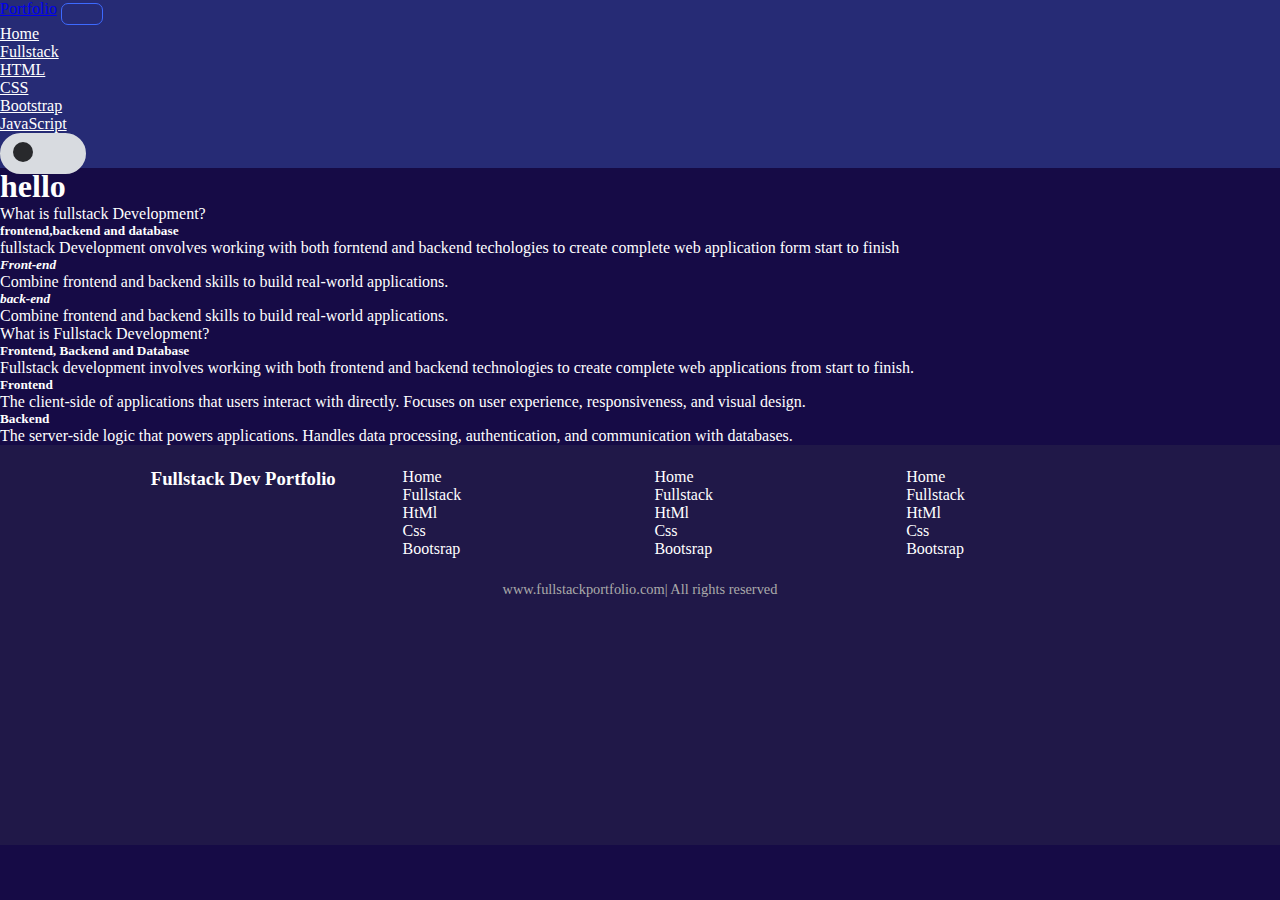
<file: html/fullstack.html>
<!DOCTYPE html>
<html lang="en">
<head>
    <meta charset="UTF-8">
    <meta name="viewport" content="width=device-width, initial-scale=1.0">
    <title>Fullstack</title>

   <!-- bootsrap link -->
    <link
      href="https://cdn.jsdelivr.net/npm/bootstrap@5.0.2/dist/css/bootstrap.min.css"
      rel="stylesheet"
      integrity="sha384-EVSTQN3/azprG1Anm3QDgpJLIm9Nao0Yz1ztcQTwFspd3yD65VohhpuuCOmLASjC"
      crossorigin="anonymous"
    />

    <!-- customized css -->
     <link rel="stylesheet" href="/style.css">
</head>
<body>
  <header>
  <!-- nav section start -->
  <nav class="navbar navbar-expand-lg navbar-dark bg-darkblue">
    <div class="container">
      <!-- Logo on the left -->
      <a class="navbar-brand fs-4" href="index.html">Portfolio</a>

      <!-- Toggle button for mobile -->
      <button
        class="navbar-toggler"
        type="button"
        data-bs-toggle="collapse"
        data-bs-target="#navbarSupportedContent"
        aria-controls="navbarSupportedContent"
        aria-expanded="false"
        aria-label="Toggle navigation"
      >
        <span class="navbar-toggler-icon"></span>
      </button>

      <!-- Navbar links -->
      <div class="collapse navbar-collapse" id="navbarSupportedContent">
        <ul class="navbar-nav ms-auto mb-2 mb-lg-0">
          <li class="nav-item me-3" id="home">
            <a class="nav-link active" aria-current="page" href="index.html">Home</a>
          </li>

          <li class="nav-item me-3">
            <a class="nav-link" href="fullstack.html">Fullstack</a>
          </li>

          <li class="nav-item me-3">
            <a class="nav-link" href="html_page.html">HTML</a>
          </li>
          <li class="nav-item me-3">
            <a class="nav-link" href="css_page.html">CSS</a>
          </li>
          <li class="nav-item me-3">
            <a class="nav-link" href="bootstrap_page.html">Bootstrap</a>
          </li>
          <li class="nav-item me-3">
            <a class="nav-link" href="js_page.html">JavaScript</a>
          </li>
          <!-- toggle-switch start -->
        <div class="toggle-switch">
          <label class="switch-label">
            <input type="checkbox" class="checkbox">
            <span class="slider"></span>
          </label>
        </div> 
        <!-- toggle switch end -->
        </ul>
      </div>
    </div>
  </nav>
  <h1>hello</h1>
  <!-- nav section end -->
</header>

<main>
    <section class="first">
       <div class="card text-center">
            <div class="card-header">
                What is fullstack Development?
            </div>
            <div class="card-body">
                <h5 class="card-title">frontend,backend and database</h5>
                <p class="card-text">fullstack Development onvolves working with both forntend and backend techologies to create complete web application form start to finish</p>
            </div>

        <div class="row g-4 justify-content-center">
      <!-- 1st card: Fullstack -->
      <div class="col-md-5 col-lg-4">
        <div class="card h-100">
          <!-- <img src="/images/fullstackcard.png" class="card-img-top" alt="Fullstack"> -->
          <div class="card-body">
            <h5 class="card-title bg"><i>Front-end </i></h5>
            <p class="card-text">Combine frontend and backend skills to build real-world applications.</p>
            <!-- <a href="#" class=""><button>Learn more</button></a> -->
          </div>
        </div>
      </div>

<div class="row g-4 justify-content-center">
      <!-- 1st card: Fullstack -->
      <div class="col-md-5 col-lg-4">
        <div class="card h-100">
          <!-- <img src="/images/fullstackcard.png" class="card-img-top" alt="Fullstack"> -->
          <div class="card-body">
            <h5 class="card-title"><i>back-end </i></h5>
            <p class="card-text">Combine frontend and backend skills to build real-world applications.</p>
            <!-- <a href="#" class=""><button>Learn more</button></a> -->
          </div>
        </div>
      </div>

        </div>
    </section>

     <!-- Intro -->
  <section class="py-4 text-center">
    <div class="container">
      <div class="card">
        <div class="card-header">
          What is Fullstack Development?
        </div>
        <div class="card-body">
          <h5 class="card-title">Frontend, Backend and Database</h5>
          <p class="card-text">
            Fullstack development involves working with both frontend and backend technologies 
            to create complete web applications from start to finish.
          </p>
        </div>
      </div>
    </div>
  </section>

  <!-- Cards -->
  <section class="py-4">
    <div class="container">
      <div class="row g-4 justify-content-center">
        
        <!-- Frontend -->
        <div class="col-md-5 col-lg-4">
          <div class="card h-100">
            <div class="card-body">
              <h5 class="card-title">Frontend</h5>
              <p class="card-text">
                The client-side of applications that users interact with directly. 
                Focuses on user experience, responsiveness, and visual design.
              </p>
            </div>
          </div>
        </div>

        <!-- Backend -->
        <div class="col-md-5 col-lg-4">
          <div class="card h-100">
            <div class="card-body">
              <h5 class="card-title">Backend</h5>
              <p class="card-text">
                The server-side logic that powers applications. Handles data processing, 
                authentication, and communication with databases.
              </p>
            </div>
          </div>
        </div>

      </div>
    </div>
  </section>
</main>

<footer>
  <div class="footer">
    
    <div class="footer-first">
      <h3>Fullstack Dev Portfolio</h3>
    </div>

    <div class="footer-second">
      <ul>
        <li>Home</li>
        <li>Fullstack</li>
        <li>HtMl</li>
        <li>Css</li>
        <li>Bootsrap</li>
      </ul>
    </div>

    <div class="footer-third">
      <ul>
        <li>Home</li>
        <li>Fullstack</li>
        <li>HtMl</li>
        <li>Css</li>
        <li>Bootsrap</li>
      </ul>
    </div>
    
    <div class="footer-fourth">
      <ul>
        <li>Home</li>
        <li>Fullstack</li>
        <li>HtMl</li>
        <li>Css</li>
        <li>Bootsrap</li>
      </ul>
    </div>     
  </div>
  <div class="footer-rights">
      www.fullstackportfolio.com| All rights reserved
    </div>
</footer>

 <!-- bootstrap js -->
    <script
      src="https://cdn.jsdelivr.net/npm/bootstrap@5.0.2/dist/js/bootstrap.bundle.min.js"
      integrity="sha384-MrcW6ZMFYlzcLA8Nl+NtUVF0sA7MsXsP1UyJoMp4YLEuNSfAP+JcXn/tWtIaxVXM"
      crossorigin="anonymous"
    ></script>

</body>


</html>
</file>
<file: style.css>
* {
  margin: 0;
  padding: 0;
}
/* for navbar */
.bg-darkblue {
  background-color: #262b75 !important;
}

/* Navbar link color */
.navbar-nav .nav-link {
  color: #ffffff !important;
  transition: 0.3s ease;
}

/* Hover effect */
.navbar-nav .nav-link:hover {
  color: #a690c9 !important;
  font-size: 1.01rem;
}
/* end navbar */
body {
  background-color: rgb(22, 11, 70);
  color: white;
}

/* for right section and left section main */
.firstSection {
  display: flex;
  justify-content: space-around;
  /* align-items: center; */
  margin: 80px 0;
}

.firstSection > div {
  width: 35%;
}
.leftSection {
  font-size: 3rem;

  /* background-color: red; */
}
.leftSection div {
  font-size: large;
}
.rightSection img {
  width: 75%;
  /* background-color: red; */
}
.blue {
  background: linear-gradient(to right, rgb(144, 217, 241), rgb(239, 150, 224));
  -webkit-background-clip: text;
  -webkit-text-fill-color: transparent;
  background-clip: text;
  color: transparent;
}
.leftSection div #element {
  color: rgba(237, 161, 224, 0.881);
}

/* Custom button for hero section */
button {
  position: relative;
  padding: 10px 20px;
  border-radius: 7px;
  border: 1px solid rgb(61, 106, 255);
  font-size: 14px;
  text-transform: uppercase;
  font-weight: 600;
  letter-spacing: 2px;
  background: transparent;
  color: #fff;
  overflow: hidden;
  transition: all 0.2s ease-in;
}

button:hover {
  background: rgb(28, 49, 119);
  box-shadow: 0 0 30px 5px rgba(25, 74, 97, 0.815);
  transition: all 0.2s ease-out;
}

button::before {
  content: "";
  display: block;
  width: 0;
  height: 86%;
  position: absolute;
  top: 7%;
  left: 0;
  opacity: 0;
  /* background: #bb5d5d; */
  box-shadow: 0 0 50px 30px #dcd6da;
  transform: skewX(-20deg);
}

button:hover::before {
  animation: sh02 0.5s linear;
}

@keyframes sh02 {
  0% {
    opacity: 0;
    left: 0;
  }
  50% {
    opacity: 1;
  }
  100% {
    opacity: 0;
    left: 100%;
  }
}

button:active {
  box-shadow: 0 0 0 0 transparent;
  transition: box-shadow 0.2s ease-in;
}

/* second section */
/* .secondSection{

} */
/* Second section heading */
.secondSection h1 {
  text-align: center;
  margin-bottom: 2rem;
  color: #fff;
}

/* Card container */
.secondSection .row {
  justify-content: center;
  gap: 1.5rem;
}

/* Cards styling */
.secondSection .card {
  background: rgba(255, 255, 255, 0.05); /* transparent but visible */
  border: 1px solid rgba(255, 255, 255, 0.2);
  border-radius: 15px;
  color: #fff;
  transition: transform 0.3s ease, box-shadow 0.3s ease;
}
/* Make all card images fit uniformly */
.secondSection .card-img-top {
  width: 100%;
  height: 200px; /* fixed height for consistency */
  object-fit: cover; /* fills the card area nicely without stretching */
  border-top-left-radius: 15px;
  border-top-right-radius: 15px;
}

/* Card hover effect */
.secondSection .card:hover {
  transform: translateY(-5px);
  box-shadow: 0 10px 30px rgba(0, 0, 0, 0.5);
}

/* Card button */
.secondSection .card .btn-primary {
  background: rgba(61, 106, 255, 0.7);
  border: none;
}

.secondSection .card .btn-primary:hover {
  background: rgba(61, 106, 255, 1);
}

/* end */

/* footer */

footer {
  background-color: #201848;
  height: 400px;
}
.footer {
  display: flex;
  justify-content: space-evenly;
  padding: 23px 122px;
}
.footer ul {
  list-style: none;
}
.footer > div {
  width: 223px;
}
/* end footer */
footer .footer-rights {
  text-align: center;
}

/*dark mode  */
.toggle-switch {
  position: relative;
  width: 80px;
  height: 35px;
  --light: #d8dbe0;
  --dark: #28292c;
  --link: rgb(27, 129, 112);
  --link-hover: rgb(24, 94, 82);
}

.switch-label {
  position: absolute;
  width: 100%;
  height: 100%;
  background-color: var(--light);
  border-radius: 25px;
  cursor: pointer;
  border: 3px solid var(--light);
}

.checkbox {
  position: absolute;
  display: none;
}

.slider {
  position: absolute;
  width: 100%;
  height: 100%;
  border-radius: 25px;
  -webkit-transition: 0.3s;
  transition: 0.3s;
}

.checkbox:checked ~ .slider {
  background-color: var(--dark);
}

.slider::before {
  content: "";
  position: absolute;
  top: 6px;
  left: 10px;
  width: 20px;
  height: 20px;
  border-radius: 50%;
  /* -webkit-box-shadow: inset 12px -4px 0px 0px var(--light); */

  /* box-shadow: inset 12px -4px 0px 0px var(--light); */
  -webkit-box-shadow: none;
  box-shadow: none;
  background-color: var(--dark);
  -webkit-transition: 0.3s;
  transition: 0.3s;
}

.checkbox:checked ~ .slider::before {
  -webkit-transform: translateX(35px);
  -ms-transform: translateX(35px);
  transform: translateX(35px);
  /* background-color: var(--dark); */
  /* border-radius: 50%; */
  -webkit-box-shadow: inset -12px 0px 0px 0px var(--light);
  box-shadow: inset -12px 0px 0px 0px var(--light);
  background-color: var(--dark);
  /* -webkit-box-shadow: none; */
  /* box-shadow: none; */
}

/* Fullstack Section Styling */
.fullstack-section {
  background: linear-gradient(to right, #1a1a40, #0f0f25);
  color: #fff;
}

.fullstack-section .section-title {
  font-size: 2.5rem;
  font-weight: bold;
  color: #00d4ff;
}

.fullstack-section .section-description {
  max-width: 700px;
  color: #ccc;
  font-size: 1.1rem;
}

/* Glass-style card */
.glass-card {
  background: rgba(255, 255, 255, 0.07);
  border: 1px solid rgba(255, 255, 255, 0.1);
  backdrop-filter: blur(10px);
  -webkit-backdrop-filter: blur(10px);
  border-radius: 15px;
  color: #ffffff;
  transition: 0.3s ease;
  box-shadow: 0 0 15px rgba(0, 0, 0, 0.3);
}

.glass-card:hover {
  transform: translateY(-5px);
  box-shadow: 0 0 30px rgba(0, 0, 0, 0.6);
}

/* Subheading */
.sub-section-title {
  font-size: 1.75rem;
  color: #00d4ff;
}

/* Feedback Box */
.feedback-box {
  max-width: 700px;
  margin: 0 auto;
  background: rgba(255, 255, 255, 0.08);
  border: 1px solid rgba(255, 255, 255, 0.1);
  color: #fff;
  backdrop-filter: blur(8px);
  -webkit-backdrop-filter: blur(8px);
}

/* Tips row layout */
.row-tips {
  max-width: 900px;
  margin: 0 auto;
}

/* Each tip row */
.tip-row {
  border-radius: 12px;
  transition: 0.3s ease;
}

.tip-row:hover {
  transform: translateY(-3px);
  box-shadow: 0 8px 20px rgba(0, 0, 0, 0.3);
}

/* Glass background */
.glass-tip {
  background: rgba(255, 255, 255, 0.07);
  border: 1px solid rgba(255, 255, 255, 0.12);
  backdrop-filter: blur(10px);
  -webkit-backdrop-filter: blur(10px);
  color: #fff;
}

/* Icon style */
.tip-icon h4 {
  font-size: 2rem;
  color: #00d4ff;
  margin: 0;
}

/* Responsive text */
.tip-row h5 {
  font-weight: 600;
  color: #ffffff;
}

.tip-row p {
  color: #ccc;
  margin: 0;
}

/* HTML Course Section */
.html-course-section {
  background: linear-gradient(to right, #191933, #0f0f1e);
  color: #fff;
}

.html-course-section .section-title {
  font-size: 2.3rem;
  font-weight: bold;
  color: #ffdd57;
}

.step-container {
  max-width: 900px;
  margin: 0 auto;
  border-left: 3px solid rgba(255, 255, 255, 0.2);
  padding-left: 20px;
  position: relative;
}

.step-box {
  position: relative;
  margin-bottom: 2rem;
  padding-left: 20px;
}

.step-number {
  position: absolute;
  left: -37px;
  top: 10px;
  background-color: #ffdd57;
  color: #000;
  border-radius: 50%;
  width: 28px;
  height: 28px;
  font-weight: bold;
  font-size: 1rem;
  display: flex;
  align-items: center;
  justify-content: center;
}

.glass-step {
  background: rgba(255, 255, 255, 0.07);
  border: 1px solid rgba(255, 255, 255, 0.1);
  backdrop-filter: blur(8px);
  -webkit-backdrop-filter: blur(8px);
  border-radius: 10px;
  padding: 1.5rem;
  transition: 0.3s;
}

.glass-step:hover {
  transform: translateY(-4px);
  box-shadow: 0 10px 20px rgba(0, 0, 0, 0.4);
}

.step-box h4 {
  color: #00d4ff;
}

.step-box p {
  color: #ddd;
  margin-bottom: 0;
}

/* css */
/* CSS Course Section */
/* Alt CSS Course Section */
.css-course-section-alt {
  background: linear-gradient(to right, #12122a, #191947);
  color: #fff;
}

.css-course-section-alt .section-title {
  font-size: 2.5rem;
  font-weight: bold;
  color: #66e0ff;
}

/* Glass box for each topic */
.css-course-section-alt .glass-box {
  background: rgba(255, 255, 255, 0.05);
  border: 1px solid rgba(255, 255, 255, 0.12);
  border-radius: 12px;
  backdrop-filter: blur(10px);
  -webkit-backdrop-filter: blur(10px);
  transition: all 0.3s ease;
}

.css-course-section-alt .glass-box:hover {
  transform: translateY(-5px);
  box-shadow: 0 10px 25px rgba(0, 0, 0, 0.5);
}

/* Image style */
.topic-img {
  max-width: 120px;
  filter: drop-shadow(0 0 10px #00f2ff);
}

/* Responsive alignment */
@media (max-width: 767px) {
  .glass-box {
    text-align: center;
  }
  .glass-box h4 {
    margin-top: 1rem;
  }
}

/* Bootstrap Course Section */
.bootstrap-section {
  background: linear-gradient(to right, #101027, #1d1d3c);
  color: #fff;
}

.bootstrap-section .section-title {
  font-size: 2.3rem;
  color: #ffc107;
  font-weight: 700;
}

/* Glassmorphism for accordion items */
.glass-accordion {
  background: rgba(255, 255, 255, 0.05);
  border: 1px solid rgba(255, 255, 255, 0.12);
  backdrop-filter: blur(8px);
  -webkit-backdrop-filter: blur(8px);
  border-radius: 10px;
  overflow: hidden;
  margin-bottom: 1.5rem;
}

/* Custom accordion text */
.accordion-button {
  background: none;
  color: #fff;
  font-weight: 600;
}

.accordion-button:focus {
  box-shadow: none;
}

.accordion-button:not(.collapsed) {
  background-color: rgba(255, 193, 7, 0.1);
  color: #ffc107;
}

.accordion-body pre {
  background-color: #1c1c3b;
  color: #e0e0e0;
  padding: 1rem;
  border-radius: 6px;
  overflow-x: auto;
}

/* JS Intro Section */
.js-intro-section {
  background: linear-gradient(to right, #0f0f2b, #1c1c40);
  color: white;
}

.js-intro-card {
  max-width: 700px;
  border-radius: 15px;
  background-color: #fdfdfd;
  box-shadow: 0 0 25px rgba(255, 193, 7, 0.2);
}

.js-intro-card .card-body {
  font-size: 1rem;
  line-height: 1.6;
  color: #333;
}

.js-intro-card ul {
  padding-left: 1.2rem;
  list-style-type: square;
  color: #333;
}

/* DARK MODE STYLES */
.dark-mode {
  background-color: #0d0d25;
  color: #ffffff;
}

/* Adjust cards and sections if needed */
.dark-mode .glass-card,
.dark-mode .glass-tip,
.dark-mode .card {
  background-color: rgba(255, 255, 255, 0.05);
  color: white;
  border: 1px solid rgba(255, 255, 255, 0.15);
}

/* Navbar override in dark mode */
.dark-mode .navbar {
  background-color: #111133 !important;
}

.dark-mode .navbar-nav .nav-link {
  color: #ccc !important;
}

/* Footer */
.dark-mode footer {
  background-color: #111;
}

.dark-mode .footer-rights,
.dark-mode .footer ul li {
  color: #aaa;
}

/* Footer Enhancements */
.footer-section {
  background-color: #201848;
}

.footer h5,
.footer h4 {
  color: #ffffff;
}

.footer-links ul li {
  margin-bottom: 8px;
}

.footer-links ul li a {
  color: #cccccc;
  text-decoration: none;
  transition: color 0.3s ease;
}

.footer-links ul li a:hover {
  color: #ffffff;
  text-decoration: underline;
}

.footer-rights {
  font-size: 0.9rem;
  color: #aaa;
}
</file>
